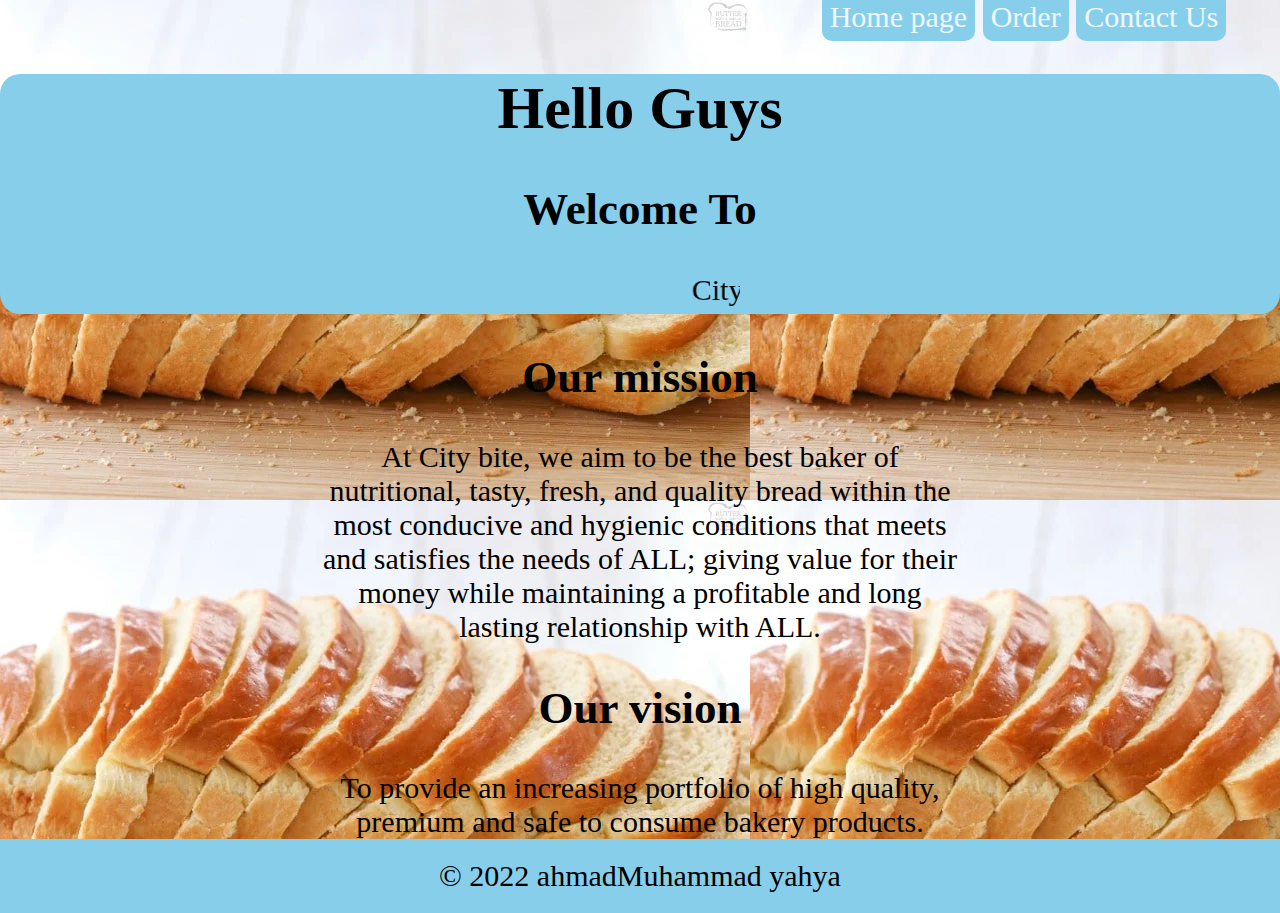
<file: index.html>
<!DOCTYPE html>
<html lang="en">
<head>
    <meta charset="UTF-8">
    <meta name="viewport" content="width=device-width, initial-scale=1.0">
    <title>HomePage</title>
    <link rel="stylesheet" href="styles.css">
    <link rel="icon" href="1.jpg">
</head>
<body>
    <div class="head1">
        <nav>
            <a href="#">Home page</a>
            <a href="order.html">Order</a>
            <a href="aboutUs.html">Contact Us</a>
        </nav>
    </div>
    <div class="head2">
        <h1>Hello Guys</h1>
        <h2>Welcome To</h2>
        <marquee>City bite</marquee>
        
    </div>
    <div>
        <h2>Our mission</h2>
        <p class="home">At City bite, we aim to be the best baker of nutritional, tasty, fresh, and quality bread within the most conducive and hygienic conditions that meets and satisfies the needs of ALL; giving value for their money while maintaining a profitable and long lasting relationship with ALL.</p>
    </div>
    <div>
        <h2>Our vision</h2>
        <p class="home">To provide an increasing portfolio of high quality, premium and safe to consume bakery products.</p>
    </div>
        <div class="footer"> &copy; 2022 ahmadMuhammad yahya</div>
    
</body>
</html>
</file>
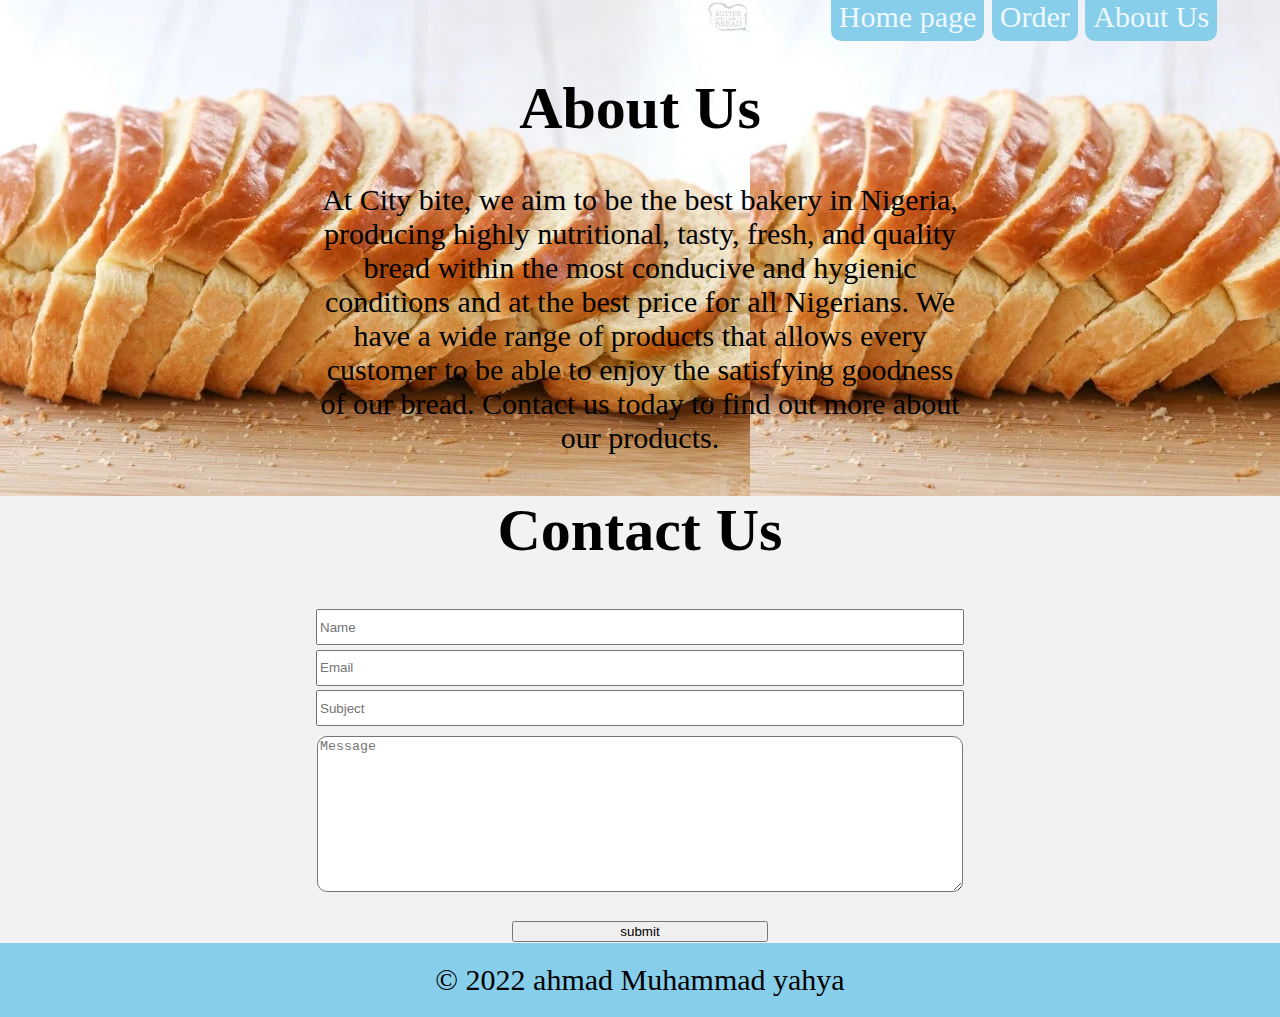
<file: aboutUs.html>
<!DOCTYPE html>
<html lang="en">
<head>
    <meta charset="UTF-8">
    <meta name="viewport" content="width=device-width, initial-scale=1.0">
    <title>AboutUs</title>
    <link rel="stylesheet" href="styles.css">
    <link rel="icon" href="1.jpg">
</head>
<body>
    <div class="head1">
        <nav>
            <a href="index.html">Home page</a>
            <a href="order.html">Order</a>
            <a href="#">About Us</a>
        </nav>
    </div>
    <div>
        <h1 class="about">About Us</h1>
        <p class="page">At City bite, we aim to be the best bakery in Nigeria, producing highly nutritional, tasty, fresh, and quality bread
        within the most conducive and hygienic conditions and at the best price for all Nigerians.
        We have a wide range of products that allows every customer to be able to enjoy the satisfying goodness of our bread.
        Contact us today to find out more about our products.</p>
    </div>
    <div class="head3">
        <h1 class="about">Contact Us</h1>
        <form action="">
            <input class="inputs" type="text" placeholder="Name"><br>
            <input class="inputs" type="text" placeholder="Email"><br>
            <input class="inputs" type="text" placeholder="Subject"><br>
            <textarea name="" id="area" cols="30" rows="10" placeholder="Message"></textarea><br>
            <input class="sub" type="submit" value="submit">
        </form>
    </div>
        <div class="footer"> &copy; 2022 ahmad Muhammad yahya</div>
</body>
</html>
</file>
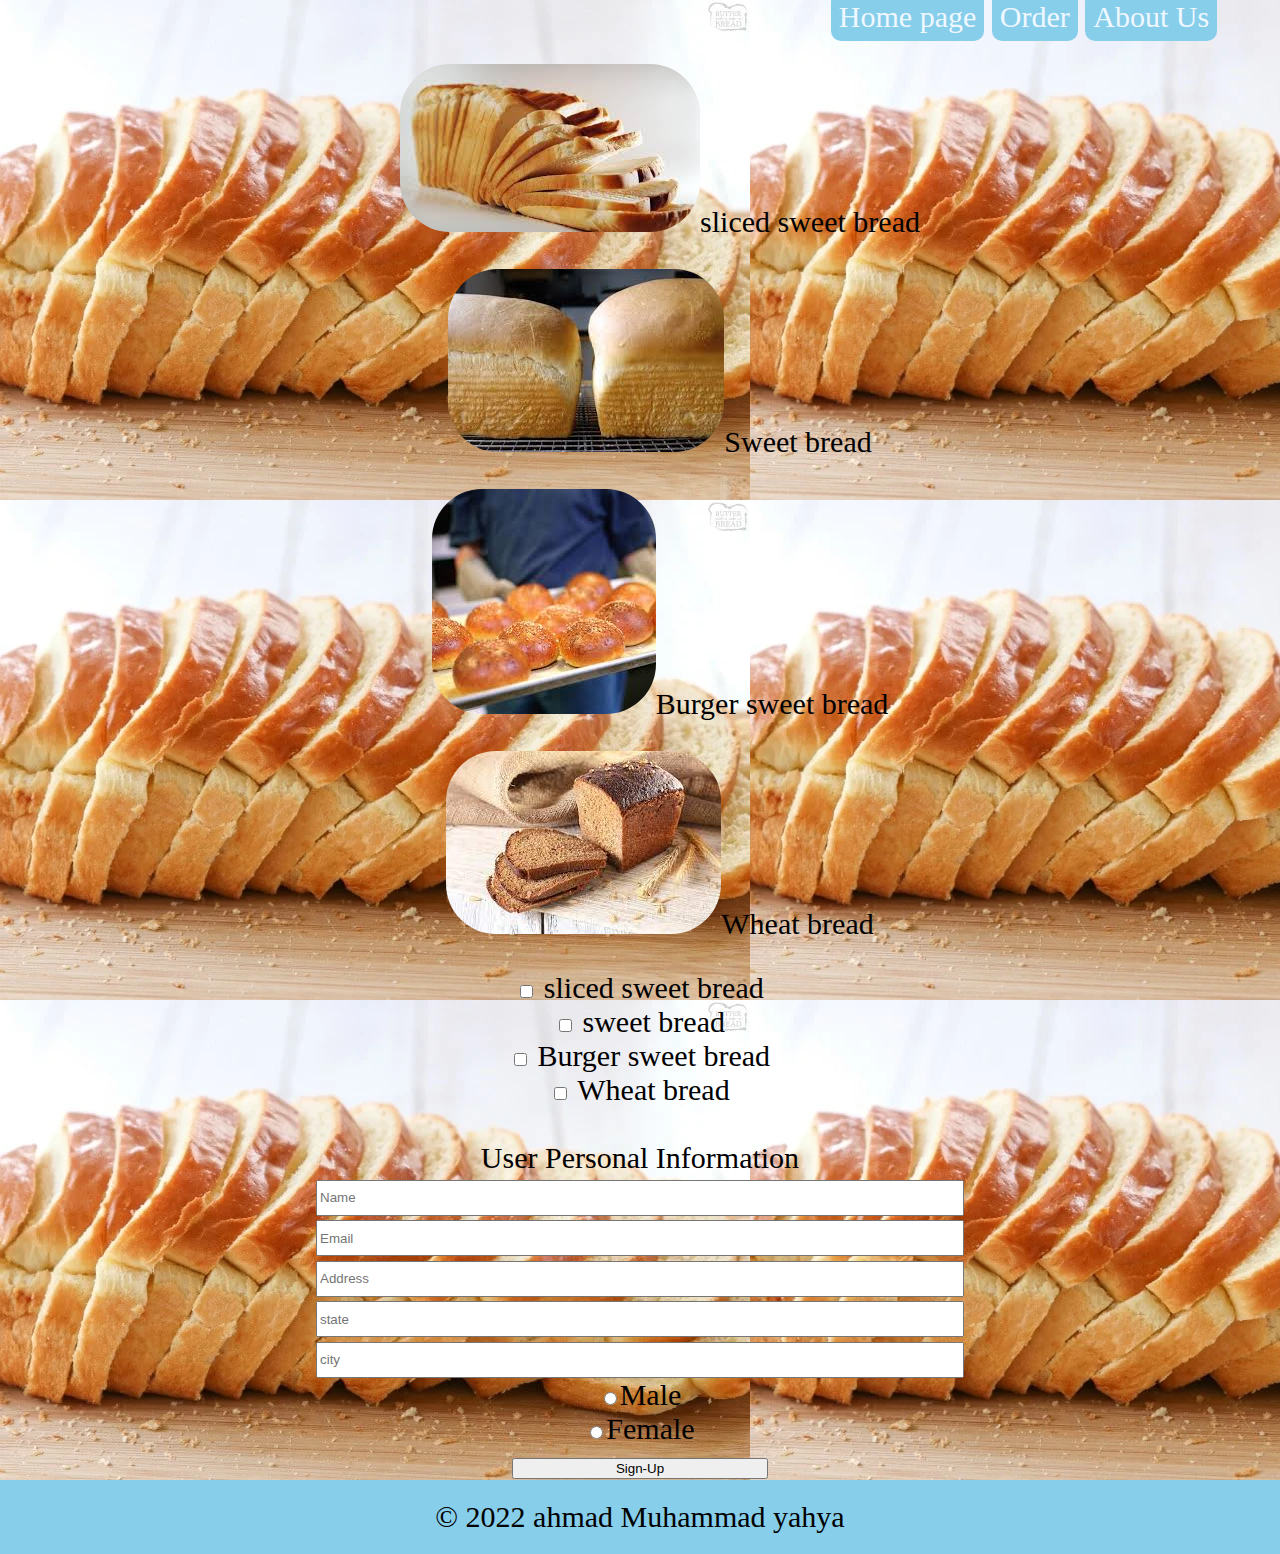
<file: order.html>
<!DOCTYPE html>
<html lang="en">
<head>
    <meta charset="UTF-8">
    <meta name="viewport" content="width=device-width, initial-scale=1.0">
    <title>Order</title>
    <link rel="stylesheet" href="styles.css">
    <link rel="icon" href="1.jpg">
</head>
<body>
    <div class="head1">
        <nav>
            <a href="index.html">Home page</a>
            <a href="#">Order</a>
            <a href="aboutUs.html">About Us</a>
        </nav>
    </div>
    <div>
        <ol><img src="slice.jpg" alt="sliced bread">sliced sweet bread</ol>
        <ol><img src="sweat.jpg" alt="sweet bread">Sweet bread</ol>
        <ol><img src="burger.jpg" alt="burger bread">Burger sweet bread</ol>
        <ol><img src="wheat.jpg" alt="wheat bread">Wheat bread</ol>

    </div>
    <div>
        <input type="checkbox" id="b1" name="b1" value="Bike">
        <label for="b1"> sliced sweet bread</label><br>
        <input type="checkbox" id="b2" name="b2" value="Car">
        <label for="b2"> sweet bread</label><br>
        <input type="checkbox" id="b3" name="b3" value="Boat">
        <label for="b3"> Burger sweet bread</label><br>
        <input type="checkbox" id="b3" name="b4" value="Boat">
        <label for="b3"> Wheat bread</label><br><br>
        
    </div>
    <div>
        <form action="">
            <legend>User Personal Information</legend>
            <input class="inputs" type="text" name="name" placeholder="Name"><br>
            <input class="inputs" type="email" name="email" placeholder="Email"><br>
            <input class="inputs" type="text" name="name" placeholder="Address"><br>
            <input class="inputs" type="text" name="name" placeholder="state"><br>
            <input class="inputs" type="text" placeholder="city"><br>
            <input type="radio" id="gender" name="gender" value="male" />Male <br>
            <input type="radio" id="gender" name="gender" value="female" />Female <br />
            <input class="sub" type="Submit" value="Sign-Up">
        </form>
    </div>
    <div class="footer"> &copy; 2022 ahmad Muhammad yahya</div>

</body>
</html>
</file>
<file: styles.css>
body{
    margin: 0%;
    text-align: center;
    background-color: whitesmoke;
    background-image: url(1.jpg);
    height: 100%;
    width: 100%;
    font-size: 30px;

}
a{
    text-decoration: none;
    padding: 8px;
    border-radius: 10px;
    background-color: skyblue;
    color: aliceblue;
}
a:hover{
    background-color: darkcyan;
}
a:active{
    background-color:orange;
}
.head1{
    display: inline-block;
    margin-left: 60%;

}
.head2{
    background-color: skyblue;
    border-radius: 20px;
}
marquee{
    font-family: harrington;
    width: 200px;
}
.head3{
    background-color: #F2F2F2;
    
}
.inputs{
    width: 50%;
    height: 30px;
}
#area{
    width: 50%;
    margin-bottom: 10px;
    margin-top: 10px;
    border-radius: 10px;
}
.about{
    font-family: harrington;
}
.page{
    width: 50%;
    margin: auto;
}
.sub{
    width: 20%;
    height: 50%;
}
.home{
    width: 50%;
    margin: auto;

}
h2{
    font-family: harrington;
}
img{
    border-radius: 50px;
}
.footer{
    padding: 20px;
    background-color: skyblue;
}
</file>
